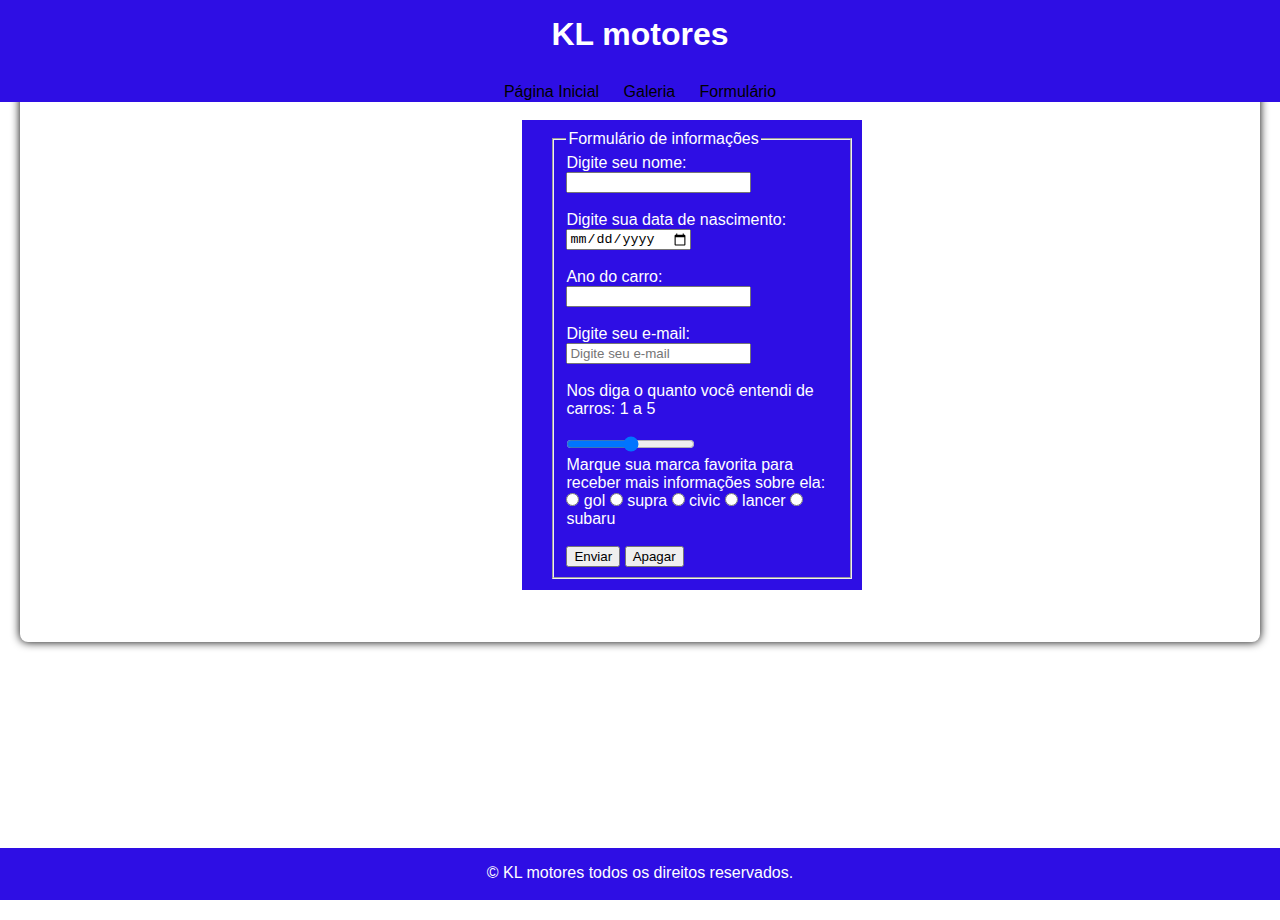
<file: site klmotores/formulario.html>
<!DOCTYPE html>
<html lang="pt-br">

<head>
    <meta charset="UTF-8">
    <meta name="viewport" content="width=device-width, initial-scale=1.0">
    <title>formulario Klmotores</title>
    <link rel="icon" type="image/x-incon" href="favicon.ico">
    <link rel="stylesheet" href="style.css">
    <style>
        main2{
            height: 100%;
        }

    </style>
</head>

<body>
    <header>
        <h1>KL motores</h1>
        <nav>
            <a href="index.html">Página Inicial</a>
            <a href="Galeria.html">Galeria</a>
            <a href="formulario.html">Formulário</a>
        </nav>
    </header>
    <div class="main2">
        <main>

            <div class="formu">
                <form>

                    <fieldset>

                        <legend>Formulário de informações</legend>

                        <label for="idnome">Digite seu nome: </label>
                        <input type="text" id="idnome" />

                        <br /><br />

                        <label for="idnasc">Digite sua data de nascimento: </label>
                        <input type="date" id="idnasc" />

                        <br /><br />

                        <label for="idnum"> Ano do carro: </label>
                        <input type="number" id="idnum" />

                        <br /><br />

                        <label for="idemail">Digite seu e-mail: </label>
                        <input type="email" id="idemail" placeholder="Digite seu e-mail" />

                        <br /><br />

                        <label for="idnota">Nos diga o quanto você entendi de carros: 1 a 5 </label>

                        <br /> <br />

                        <input type="range" id="idnota" min="1" max="5" />

                        <br />

                        <p> Marque sua marca favorita para receber mais informações sobre ela:</p>

                        <input type="radio" name="classe" id="idgol" />
                        <label for="idgol"> gol</label>

                        <input type="radio" name="classe" id="idsupra" />
                        <label for="idsupra"> supra</label>

                        <input type="radio" name="classe" id="idcivic" />
                        <label for="idcivic"> civic</label>

                        <input type="radio" name="classe" id="idancer" />
                        <label for="idancer"> lancer</label>

                        <input type="radio" name="classe" id="idsubaru" />
                        <label for="idsubaru"> subaru</label>

                        <br /><br />

                        <input type="submit" value="Enviar" />

                        <input type="reset" value="Apagar" />


                    </fieldset>

                </form>
            </div>

            <h6> </h6>

        </main>
    </div>
    <footer>
        <p>&copy; KL motores todos os direitos reservados.</p>
    </footer>

</body>

</html>
</file>
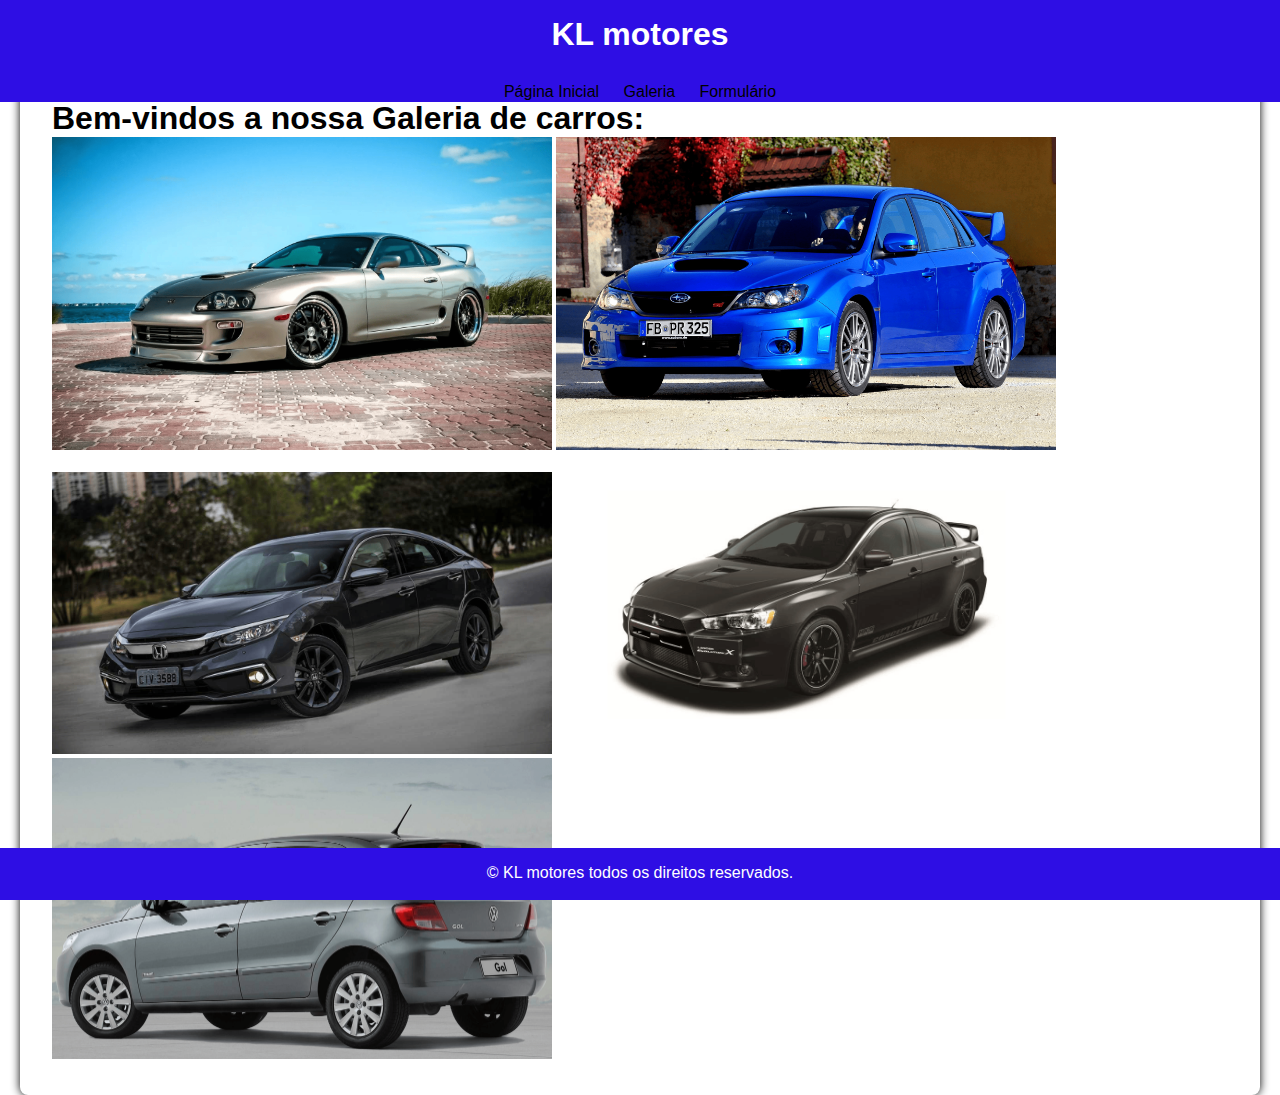
<file: site klmotores/Galeria.html>
<!DOCTYPE html>
<html lang="pt-br">
<head>
    <meta charset="UTF-8">
    <meta name="viewport" content="width=device-width, initial-scale=1.0">
    <title>Galeria</title>
    <link rel="icon" type="image/x-incon" href="favicon.ico">
    <link rel="stylesheet" href="style.css">
        <style>
            main1{
                height: 10px;
            }
        </style>
</head>

<body>
    <header>
        <h1>KL motores</h1>
        <nav>
            <a href="index.html">Página Inicial</a>
            <a href="Galeria.html">Galeria</a>
            <a href="formulario.html">Formulário</a>
        </nav>
    </header>
   <div class="main1">
    <main>
        <h1>Bem-vindos a nossa Galeria de carros:</h1>

        <img src="img/TOYOTA-SUPRA-MK4-1.png" alt="TOYOTA-SUPRA-MK4-1 cinza " width="500">
        <img src="img/Subaru Impreza WRX STI.png" alt="subaru azul  " width="500">
        <img src="img/honda-civic-exl-2020.png" alt="civic preto " width="500">
        <img src="img/2014-779321440-mitsubishi-lancer-evo-x-final-concept-boasts-with-473-horsepo.png" alt="lancer preto" width="500">
        <img src="img/HEADER-MATERIA-4.png" alt="gol bolinha " width="500">

    </main>
   </div>
   
    <footer>
        <p>&copy; KL motores todos os direitos reservados.</p>
    </footer>

    
</body>
</html>
</file>
<file: site klmotores/style.css>
*
{
    margin: 0;
}
body {
    font-family: Arial, sans-serif;
    margin: 0;
    padding: 0;
    background-color:#ffffff;
    height: 100vh;
    
}
header {
    background-color: var(--azulcraro);
    color: var(--branco);
    text-align: center;
    padding: 1em 0;
    height: 70px;
    width: 100%;
    position: fixed;
    top: 0;
    left: 0;
    right: 0;
}
main {
    height: 160%;
    margin: 20px;
    padding: 5em 2em 2em;
    background-color: var(--branco);
    border-radius: 8px;
    box-shadow: 0 0 10px ;
   
}
footer {
    
    background-color: var(--azulcraro);
    color:var(--branco);
    text-align: center;
    padding: 1em 0;
   position: fixed;
    bottom: 0;
    width: 100%;
    height: 20px;
}
:root{
    --azulcraro: #2e0ee4;
    --branco: #ffffff;
    --preto: #000000;
    --celestialblue:#3396DD;
    --lightblue:#95C4CC;
    --persiangreen:#0A9282;
    --aquamarine:#89FFC6;
}
form{
    margin: 20px;
    padding: 10px;
    background-color: #2e0ee4;
    color: #ffffff;
    height: 450px;
    width: 300px;
    

}
.formu{
    width: 20%;
    margin:0 auto;
    background-color: #2e0ee4;
   
}
nav {
    margin: 30px;
    text-align: center;
}
nav a {
    margin: 0 10px;
    text-decoration: none;
    color: #000000;
}
</file>
